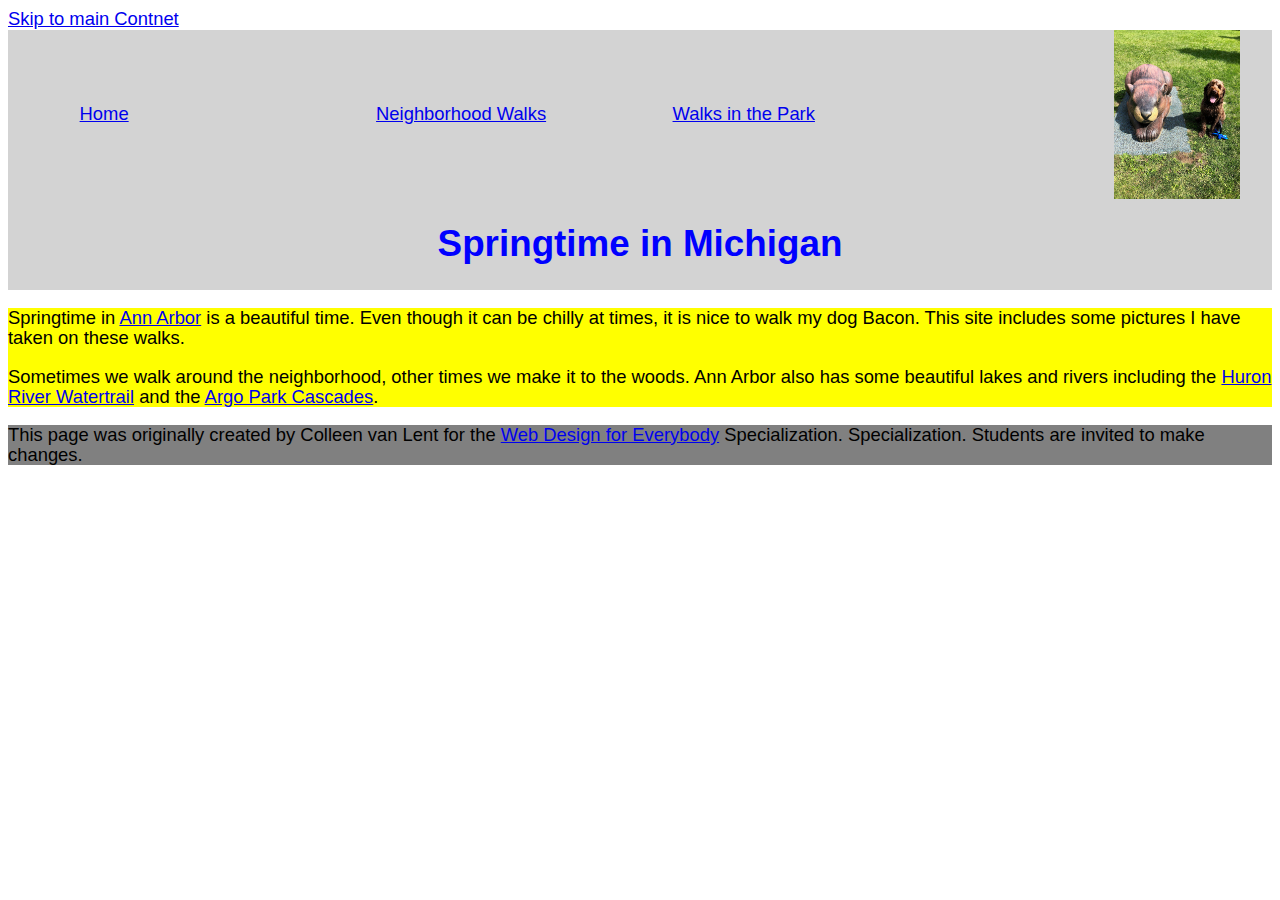
<file: index.html>
<!DOCTYPE html>
<html lang="en">

<head>
  <meta charset="utf-8">
  <meta name="viewport" content="width=device-width">
  <title>Springtime In Michigan</title>
  <link rel="stylesheet" href="css/styles.css">
</head>

<body>
  <a href="#main">Skip to main Contnet</a>
  <header>
    <nav>
      <ul>
        <li><a href="index.html">Home</a></li>
        <li><a href="neighborhood.html">Neighborhood Walks</a></li>
        <li><a href="parks.html">Walks in the Park</a></li>
      </ul>
    </nav>
    <img src="images/BaconGallupPark.jpg" width="200" alt="Brown Labradoodle sitting next to a statue.">
    <h1>Springtime in Michigan</h1>
  </header>
  <main id="main">
    <p>Springtime in <a href="https://www.michigan.org/city/ann-arbor">Ann Arbor</a> is a beautiful time. Even though
      it can be chilly at times, it is nice to walk my dog Bacon. This site includes some pictures I have taken on
      these walks. </p>

    <p>Sometimes we walk around the neighborhood, other times we make it to the woods. Ann Arbor also has some
      beautiful lakes and rivers including the <a
        href="https://www.annarbor.org/things-to-do/recreation-outdoors/huron-river/">Huron River Watertrail</a> and
      the <a href="https://www.a2gov.org/departments/Parks-Recreation/parks-places/argo/pages/default.aspx">Argo Park
        Cascades</a>.</p>

  </main>
  <footer>
    <p>This page was originally created by Colleen van Lent for the <a
        href="https://www.coursera.org/specializations/web-design"> Web Design for Everybody</a> Specialization.
      Specialization. Students are invited to make changes.</p>
  </footer>

</body>

</html>
</file>
<file: css/styles.css>
header{
    display: flex;
    justify-content: space-around;
    flex-wrap:  wrap;
    background-color: lightgray;
    align-items: center;
}

header>img{
    width: 10%;
}
nav{
    display: inline-block;
    width: 80%;
}

li{
    display: inline-block;
    list-style-type: none;
    width: 30%;
}
h1{

    text-align: center;
    font-family:'Segoe UI', Tahoma, Geneva, Verdana, sans-serif;
    color: blue;
}
body {
    font-family: 'Gill Sans', 'Gill Sans MT', Calibri, 'Trebuchet MS', sans-serif;
    font-size: 115%;
}
main{
    background-color: yellow;
}
footer{
    background-color: gray;
}
p{
    line-height: 20px;
}
.neighbourhood{
    display: grid;
    grid-template-columns: 40% 40%;
    justify-content: space-around;
    row-gap: 10px;
}
.neighbourhood>img{
    width: 100%;
}
.parks{
    display: flex;
    justify-content: space-around;
    flex-wrap: wrap;
}
</file>
